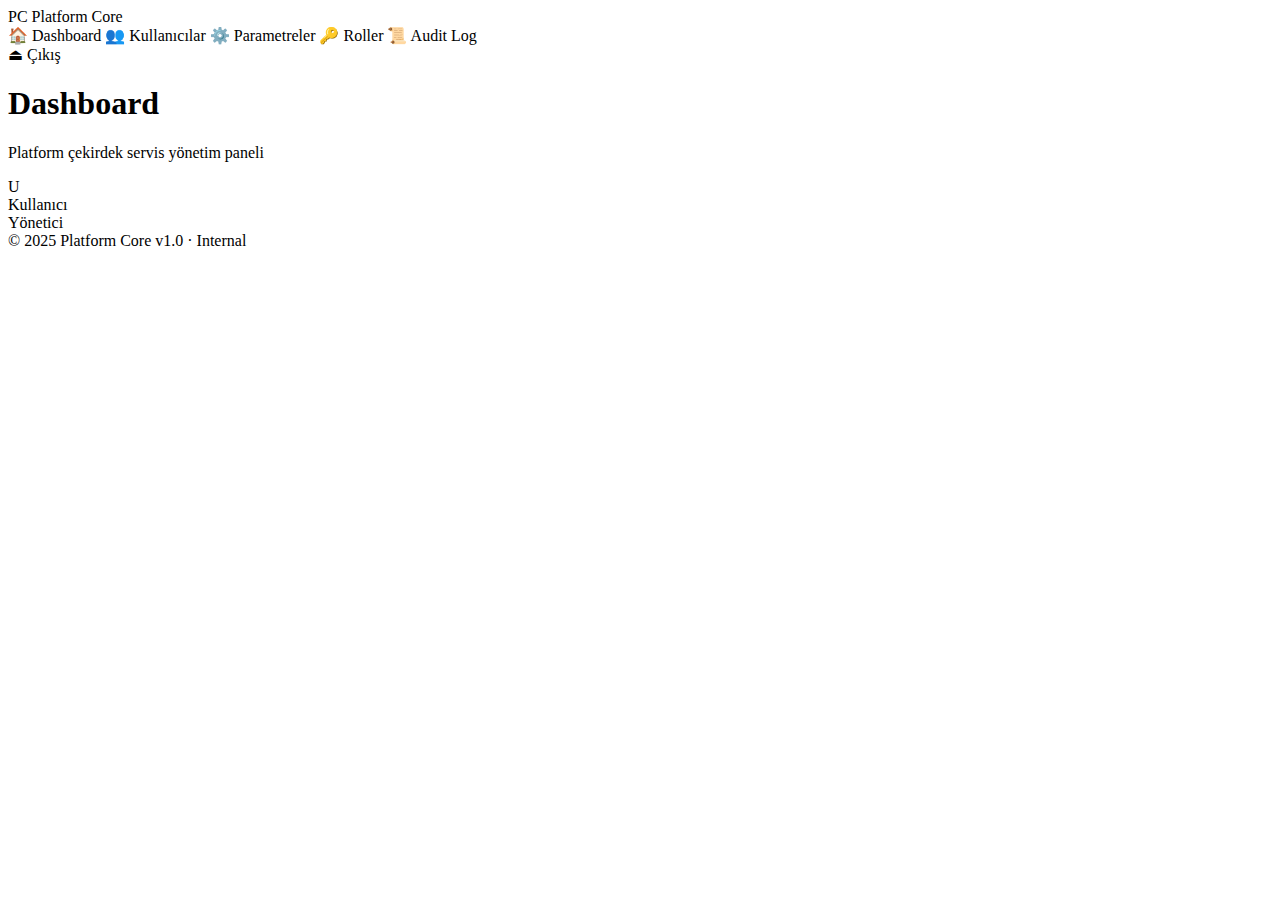
<file: platform-core-service/platform-core-service/src/main/resources/templates/layout.html>
<!DOCTYPE html>
<html xmlns:th="http://www.thymeleaf.org" lang="tr" th:fragment="layout">
<head>
    <meta charset="UTF-8"/>
    <meta name="viewport" content="width=device-width, initial-scale=1"/>
    <title th:text="${title} ?: 'Platform Core'">Platform Core</title>
    <link rel="stylesheet" th:href="@{/css/app.css}"/>
</head>
<body class="app-body">
<div class="app-shell">
    <aside class="app-sidebar">
        <div class="app-logo">
            <span class="app-logo-mark">PC</span>
            <span class="app-logo-text">Platform Core</span>
        </div>
        <nav class="app-nav">
            <a class="app-nav-link" th:href="@{/}" th:classappend="${activePage} == 'dashboard' ? ' app-nav-link-active'">
                <span class="app-nav-icon">🏠</span>
                <span>Dashboard</span>
            </a>
            <a class="app-nav-link" th:href="@{/users}" th:classappend="${activePage} == 'users' ? ' app-nav-link-active'">
                <span class="app-nav-icon">👥</span>
                <span>Kullanıcılar</span>
            </a>
            <a class="app-nav-link" th:href="@{/parameters}" th:classappend="${activePage} == 'parameters' ? ' app-nav-link-active'">
                <span class="app-nav-icon">⚙️</span>
                <span>Parametreler</span>
            </a>
            <a class="app-nav-link" th:href="@{/roles}" th:classappend="${activePage} == 'roles' ? ' app-nav-link-active'">
                <span class="app-nav-icon">🔑</span>
                <span>Roller</span>
            </a>
            <a class="app-nav-link" th:href="@{/audit-logs}" th:classappend="${activePage} == 'audit' ? ' app-nav-link-active'">
                <span class="app-nav-icon">📜</span>
                <span>Audit Log</span>
            </a>
        </nav>
        <div class="app-sidebar-footer">
            <a class="app-nav-link app-nav-link-weak" th:href="@{/logout}">
                <span class="app-nav-icon">⏏</span>
                <span>Çıkış</span>
            </a>
        </div>
    </aside>

    <div class="app-main">
        <header class="app-header">
            <div class="app-header-left">
                <h1 class="app-page-title" th:text="${pageTitle} ?: 'Dashboard'">Dashboard</h1>
                <p class="app-page-subtitle" th:text="${pageSubtitle} ?: 'Platform çekirdek servis yönetim paneli'">
                    Platform çekirdek servis yönetim paneli
                </p>
            </div>
            <div class="app-header-right">
                <div class="app-user">
                    <div class="app-user-avatar">U</div>
                    <div class="app-user-meta">
                        <div class="app-user-name" th:text="${currentUsername} ?: 'Kullanıcı'">Kullanıcı</div>
                        <div class="app-user-role">Yönetici</div>
                    </div>
                </div>
            </div>
        </header>

        <main class="app-content">
            <div th:insert="~{::content}"></div>
        </main>

        <footer class="app-footer">
            <span>© <span th:text="${#dates.format(#dates.createNow(), 'yyyy')}">2025</span> Platform Core</span>
            <span class="app-footer-meta">v1.0 · Internal</span>
        </footer>
    </div>
</div>

<script th:src="@{/js/app.js}"></script>
</body>
</html>
</file>
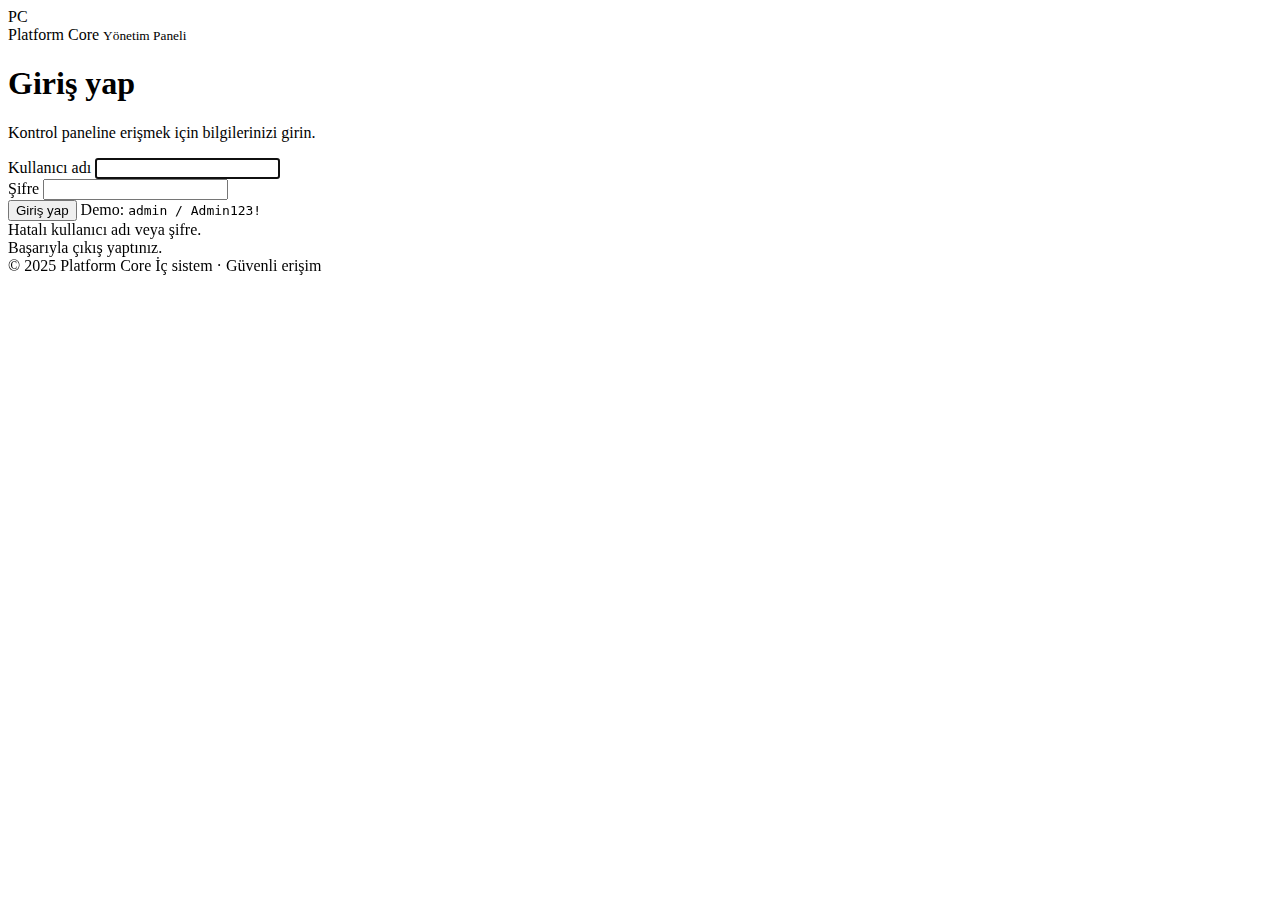
<file: platform-core-service/platform-core-service/src/main/resources/templates/login.html>
<!DOCTYPE html>
<html xmlns:th="http://www.thymeleaf.org" lang="tr">
<head>
    <meta charset="UTF-8"/>
    <title>Platform Core · Giriş</title>
    <link rel="stylesheet" th:href="@{/css/app.css}"/>
</head>
<body class="login-body">
<div class="login-shell">
    <div class="login-brand">
        <div class="login-logo-mark">PC</div>
        <div class="login-logo-text">
            <span>Platform Core</span>
            <small>Yönetim Paneli</small>
        </div>
    </div>

    <div class="login-card">
        <div class="login-card-header">
            <h1>Giriş yap</h1>
            <p>Kontrol paneline erişmek için bilgilerinizi girin.</p>
        </div>

        <form th:action="@{/login}" method="post" class="login-form">
            <div class="login-field">
                <label for="username">Kullanıcı adı</label>
                <input id="username" type="text" name="username" autocomplete="username" autofocus/>
            </div>
            <div class="login-field">
                <label for="password">Şifre</label>
                <input id="password" type="password" name="password" autocomplete="current-password"/>
            </div>

            <input type="hidden" th:name="${_csrf.parameterName}" th:value="${_csrf.token}"/>

            <div class="login-actions">
                <button class="btn-primary login-submit" type="submit">Giriş yap</button>
                <span class="login-hint">Demo: <code>admin / Admin123!</code></span>
            </div>

            <div class="login-status">
                <div class="login-error" th:if="${param.error}">Hatalı kullanıcı adı veya şifre.</div>
                <div class="login-info" th:if="${param.logout}">Başarıyla çıkış yaptınız.</div>
            </div>
        </form>
    </div>

    <footer class="login-footer">
        <span>© <span th:text="${#dates.format(#dates.createNow(), 'yyyy')}">2025</span> Platform Core</span>
        <span>İç sistem · Güvenli erişim</span>
    </footer>
</div>
</body>
</html>
</file>
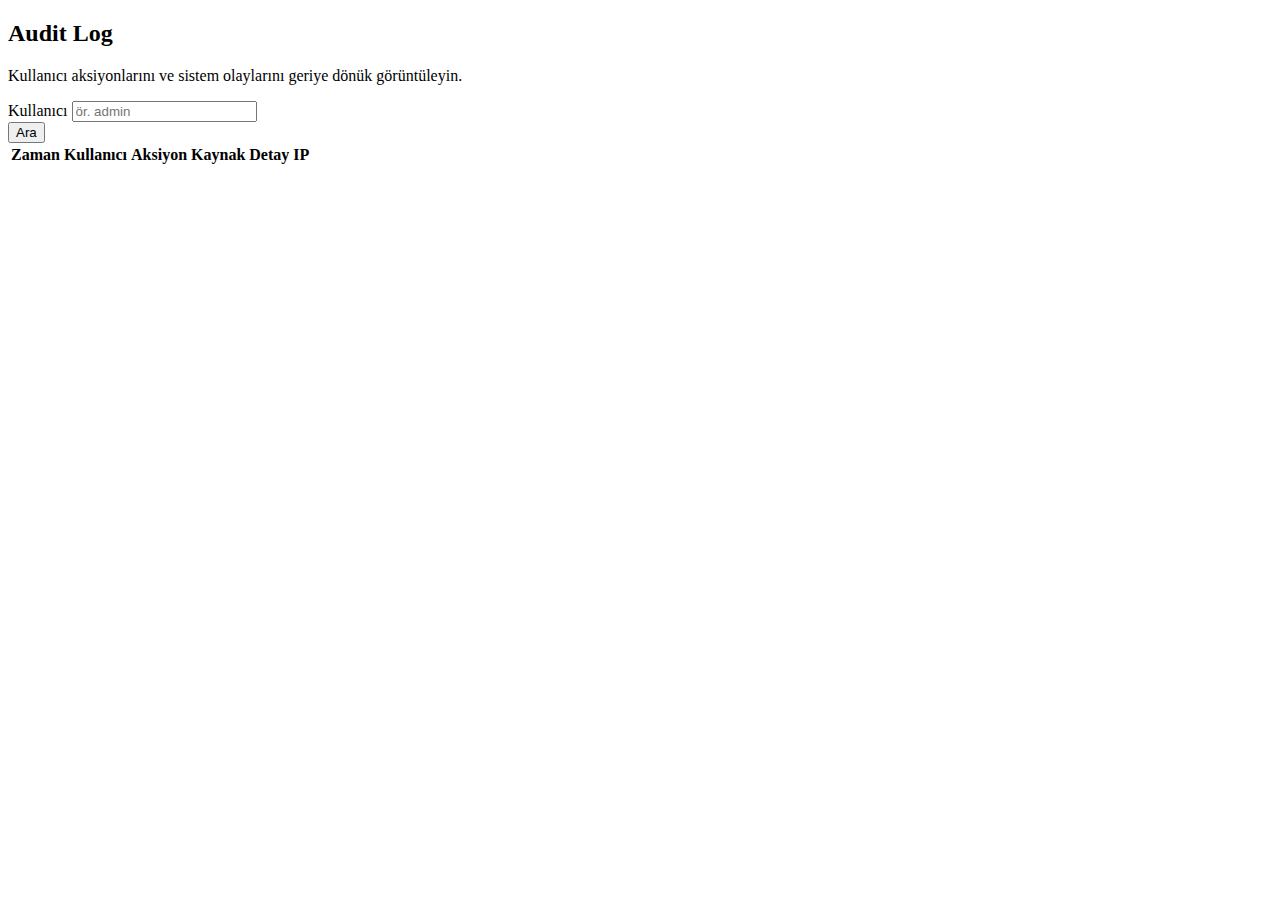
<file: platform-core-service/platform-core-service/src/main/resources/templates/audit/list.html>
<!DOCTYPE html>
<html xmlns:th="http://www.thymeleaf.org" lang="tr" th:replace="~{layout :: layout}">
<body>
<div th:fragment="content"
     th:with="activePage='audit',pageTitle='Audit Log',pageSubtitle='Sistemde gerçekleşen önemli aksiyonları izleyin'">
    <div class="page-header">
        <div>
            <h2>Audit Log</h2>
            <p class="page-subtitle">Kullanıcı aksiyonlarını ve sistem olaylarını geriye dönük görüntüleyin.</p>
        </div>
    </div>

    <form class="filter-bar" method="get">
        <div class="filter-group">
            <label for="username">Kullanıcı</label>
            <input id="username" type="text" name="username" th:value="${username}" placeholder="ör. admin"/>
        </div>
        <div class="filter-actions">
            <button class="btn-ghost" type="submit">Ara</button>
        </div>
    </form>

    <table>
        <thead>
        <tr>
            <th>Zaman</th>
            <th>Kullanıcı</th>
            <th>Aksiyon</th>
            <th>Kaynak</th>
            <th>Detay</th>
            <th>IP</th>
        </tr>
        </thead>
        <tbody>
        <tr th:each="log : ${page.content}">
            <td th:text="${#dates.format(log.createdAt, 'yyyy-MM-dd HH:mm')}"></td>
            <td th:text="${log.username}"></td>
            <td th:text="${log.action}"></td>
            <td th:text="${log.resource}"></td>
            <td th:text="${log.details}"></td>
            <td th:text="${log.ipAddress}"></td>
        </tr>
        </tbody>
    </table>
    <div th:replace="~{fragments/pagination :: pager(${page})}">
        <span th:with="pageUrl='/audit-logs'"></span>
    </div>
</div>
</body>
</html>
</file>
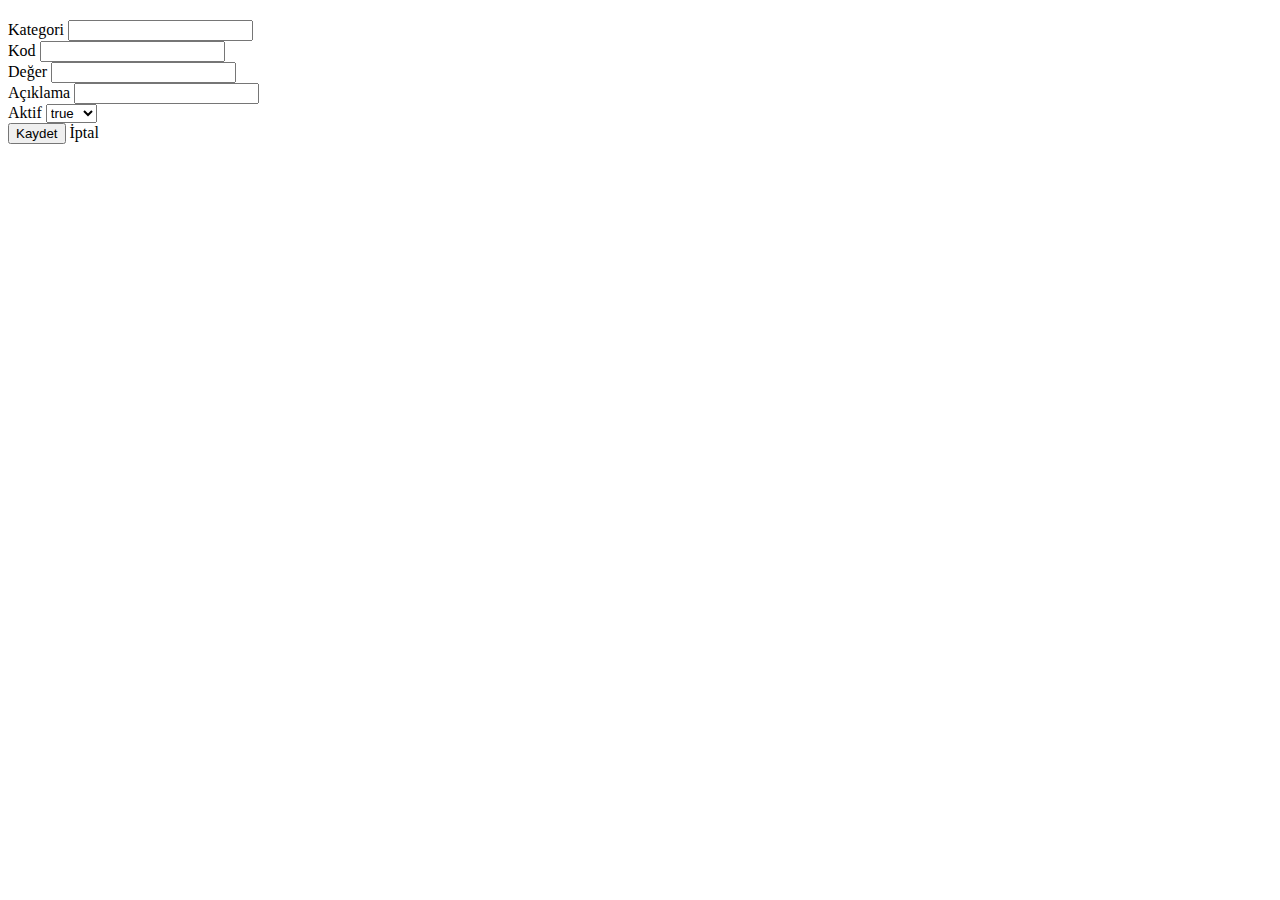
<file: platform-core-service/platform-core-service/src/main/resources/templates/parameters/form.html>
<!DOCTYPE html>
<html xmlns:th="http://www.thymeleaf.org" lang="tr" th:replace="~{layout :: layout}">
<body>
<div th:fragment="content"
     th:with="activePage='parameters',pageTitle=${dto.id} != null ? 'Parametre Güncelle' : 'Parametre Ekle',pageSubtitle='Sistem davranışını belirleyen parametreleri yönetin'">
    <div class="form-card">
        <h2 th:text="${dto.id} != null ? 'Parametre Güncelle' : 'Parametre Ekle'"></h2>
        <form th:action="@{${action}}" method="post" class="form-grid">
            <div class="form-field">
                <label for="category">Kategori</label>
                <input id="category" type="text" name="category" th:value="${dto.category}" required/>
            </div>
            <div class="form-field">
                <label for="code">Kod</label>
                <input id="code" type="text" name="code" th:value="${dto.code}" required/>
            </div>
            <div class="form-field">
                <label for="value">Değer</label>
                <input id="value" type="text" name="value" th:value="${dto.value}" required/>
            </div>
            <div class="form-field">
                <label for="description">Açıklama</label>
                <input id="description" type="text" name="description" th:value="${dto.description}"/>
            </div>
            <div class="form-field" th:if="${dto.id != null}">
                <label for="active">Aktif</label>
                <select id="active" name="active" th:value="${dto.active}">
                    <option th:value="true">true</option>
                    <option th:value="false">false</option>
                </select>
            </div>

            <input type="hidden" th:name="${_csrf.parameterName}" th:value="${_csrf.token}"/>

            <div class="form-actions">
                <button class="btn-primary" type="submit">Kaydet</button>
                <a class="btn-ghost" th:href="@{/parameters}">İptal</a>
            </div>
        </form>
    </div>
</div>
</body>
</html>
</file>
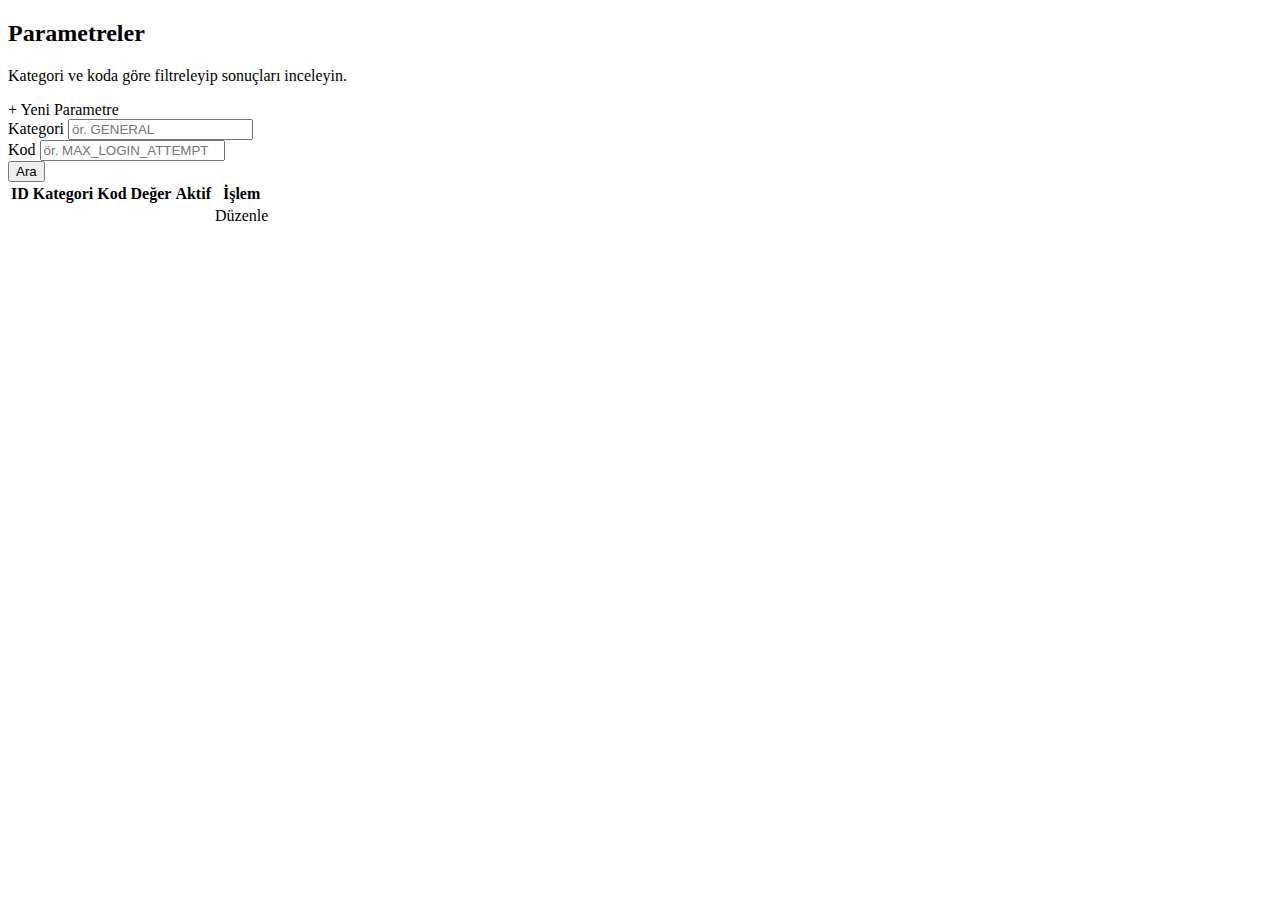
<file: platform-core-service/platform-core-service/src/main/resources/templates/parameters/list.html>
<!DOCTYPE html>
<html xmlns:th="http://www.thymeleaf.org" lang="tr" th:replace="~{layout :: layout}">
<body>
<div th:fragment="content"
     th:with="activePage='parameters',pageTitle='Parametreler',pageSubtitle='Sistem parametrelerini arayın ve yönetin'">
    <div class="page-header">
        <div>
            <h2>Parametreler</h2>
            <p class="page-subtitle">Kategori ve koda göre filtreleyip sonuçları inceleyin.</p>
        </div>
        <a class="btn-primary" th:href="@{/parameters/new}">+ Yeni Parametre</a>
    </div>

    <form class="filter-bar" method="get">
        <div class="filter-group">
            <label for="category">Kategori</label>
            <input id="category" type="text" name="category" th:value="${category}" placeholder="ör. GENERAL"/>
        </div>
        <div class="filter-group">
            <label for="code">Kod</label>
            <input id="code" type="text" name="code" th:value="${code}" placeholder="ör. MAX_LOGIN_ATTEMPT"/>
        </div>
        <div class="filter-actions">
            <button class="btn-ghost" type="submit">Ara</button>
        </div>
    </form>

    <table>
        <thead>
        <tr>
            <th>ID</th>
            <th>Kategori</th>
            <th>Kod</th>
            <th>Değer</th>
            <th>Aktif</th>
            <th>İşlem</th>
        </tr>
        </thead>
        <tbody>
        <tr th:each="p : ${page.content}">
            <td th:text="${p.id}"></td>
            <td th:text="${p.category}"></td>
            <td th:text="${p.code}"></td>
            <td th:text="${p.value}"></td>
            <td th:text="${p.active}"></td>
            <td>
                <a class="table-link" th:href="@{'/parameters/' + ${p.id} + '/edit'}">Düzenle</a>
            </td>
        </tr>
        </tbody>
    </table>
    <div th:replace="~{fragments/pagination :: pager(${page})}">
        <span th:with="pageUrl='/parameters'"></span>
    </div>
</div>
</body>
</html>
</file>
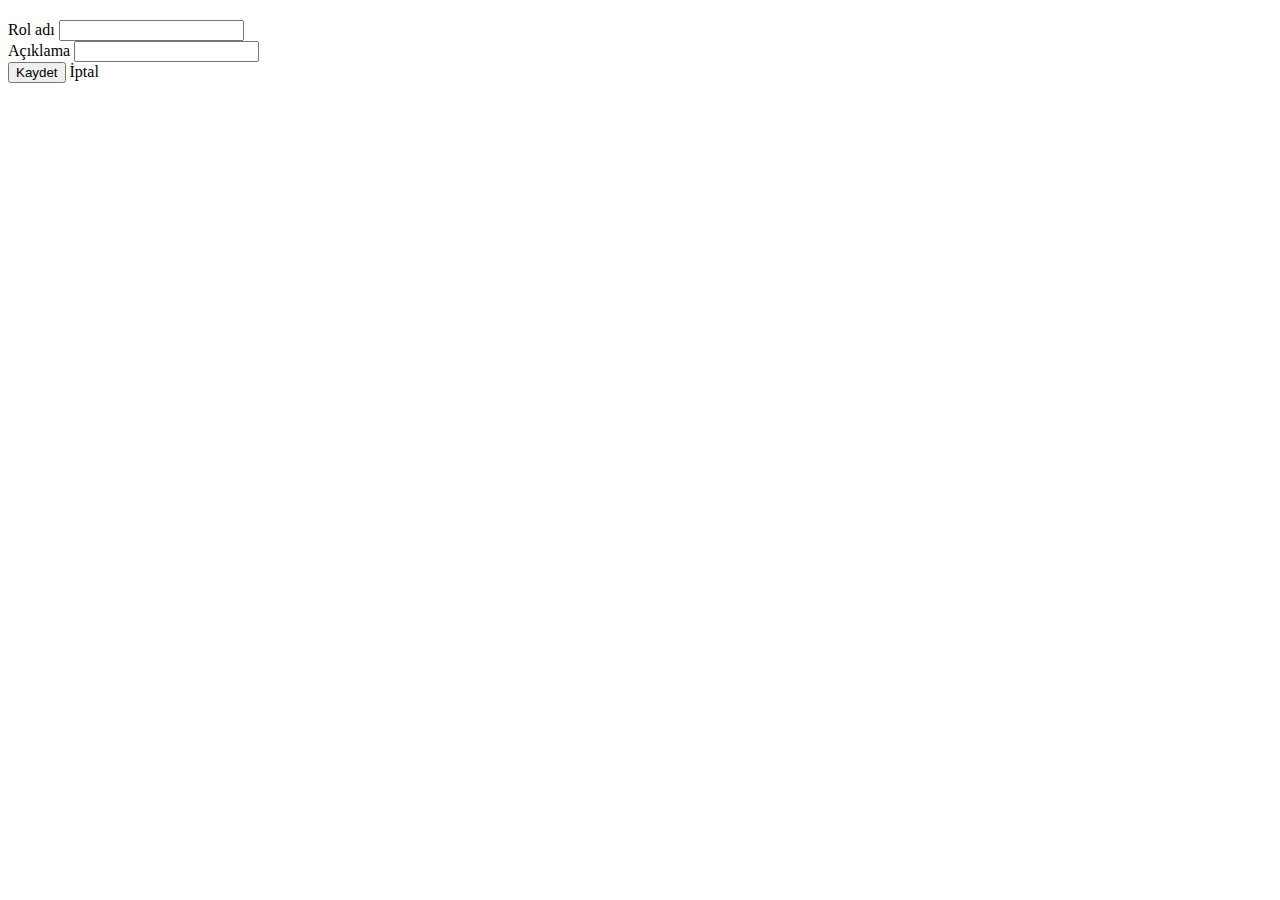
<file: platform-core-service/platform-core-service/src/main/resources/templates/roles/form.html>
<!DOCTYPE html>
<html xmlns:th="http://www.thymeleaf.org" lang="tr" th:replace="~{layout :: layout}">
<body>
<div th:fragment="content"
     th:with="activePage='roles',pageTitle=${dto.id} != null ? 'Rol Güncelle' : 'Rol Ekle',pageSubtitle='Yetkileri tanımlayan rollerinizi yönetin'">
    <div class="form-card">
        <h2 th:text="${dto.id} != null ? 'Rol Güncelle' : 'Rol Ekle'"></h2>
        <form th:action="@{${action}}" method="post" class="form-grid">
            <div class="form-field">
                <label for="name">Rol adı</label>
                <input id="name" type="text" name="name" th:value="${dto.name}" required/>
            </div>
            <div class="form-field">
                <label for="description">Açıklama</label>
                <input id="description" type="text" name="description" th:value="${dto.description}"/>
            </div>

            <input type="hidden" th:name="${_csrf.parameterName}" th:value="${_csrf.token}"/>

            <div class="form-actions">
                <button class="btn-primary" type="submit">Kaydet</button>
                <a class="btn-ghost" th:href="@{/roles}">İptal</a>
            </div>
        </form>
    </div>
</div>
</body>
</html>
</file>
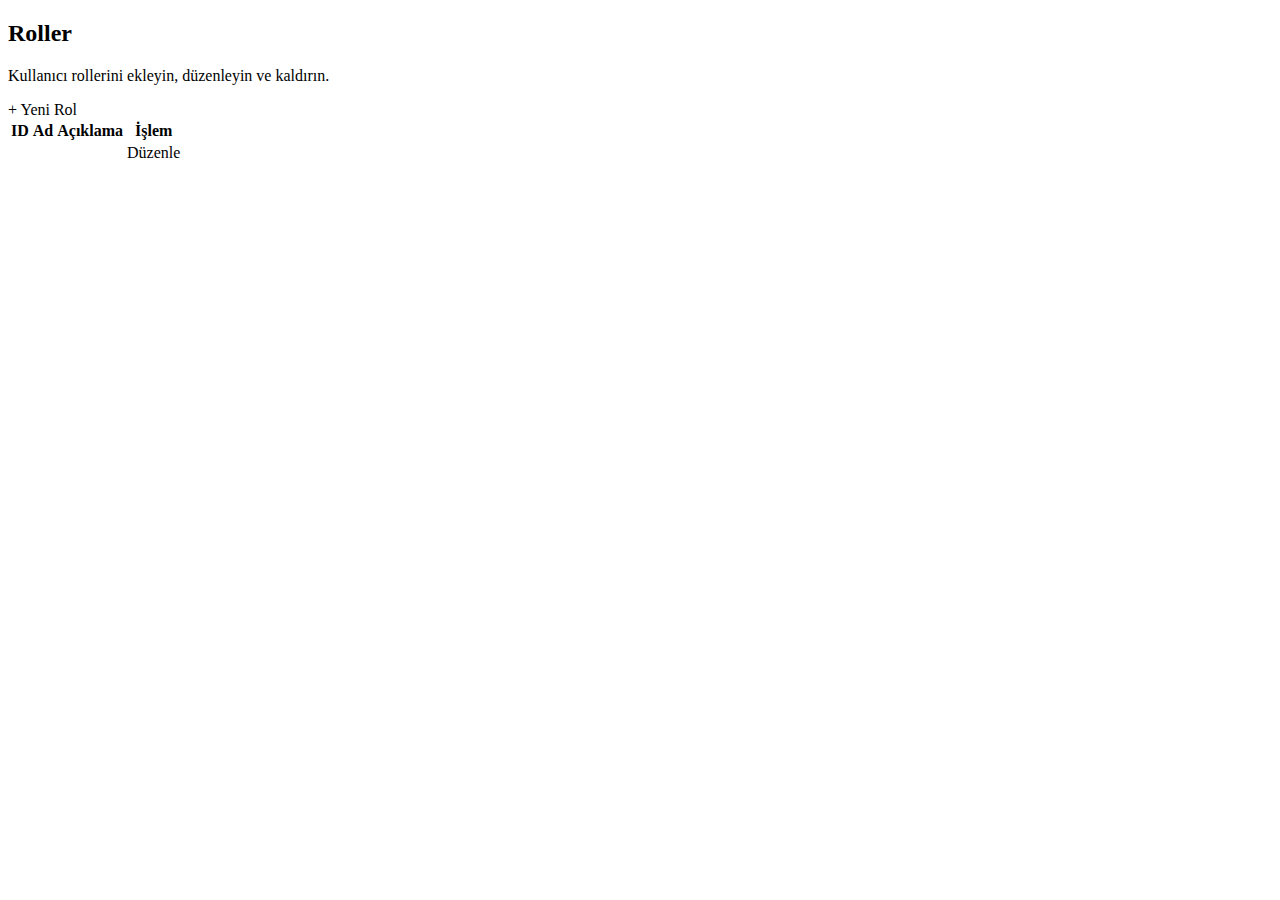
<file: platform-core-service/platform-core-service/src/main/resources/templates/roles/list.html>
<!DOCTYPE html>
<html xmlns:th="http://www.thymeleaf.org" lang="tr" th:replace="~{layout :: layout}">
<body>
<div th:fragment="content"
     th:with="activePage='roles',pageTitle='Roller',pageSubtitle='Uygulama rollerini yönetin ve yetkileri kontrol edin'">
    <div class="page-header">
        <div>
            <h2>Roller</h2>
            <p class="page-subtitle">Kullanıcı rollerini ekleyin, düzenleyin ve kaldırın.</p>
        </div>
        <a class="btn-primary" th:href="@{/roles/new}">+ Yeni Rol</a>
    </div>

    <table>
        <thead>
        <tr>
            <th>ID</th>
            <th>Ad</th>
            <th>Açıklama</th>
            <th>İşlem</th>
        </tr>
        </thead>
        <tbody>
        <tr th:each="r : ${page.content}">
            <td th:text="${r.id}"></td>
            <td th:text="${r.name}"></td>
            <td th:text="${r.description}"></td>
            <td>
                <a class="table-link" th:href="@{'/roles/' + ${r.id} + '/edit'}">Düzenle</a>
            </td>
        </tr>
        </tbody>
    </table>
    <div th:replace="~{fragments/pagination :: pager(${page})}">
        <span th:with="pageUrl='/roles'"></span>
    </div>
</div>
</body>
</html>
</file>
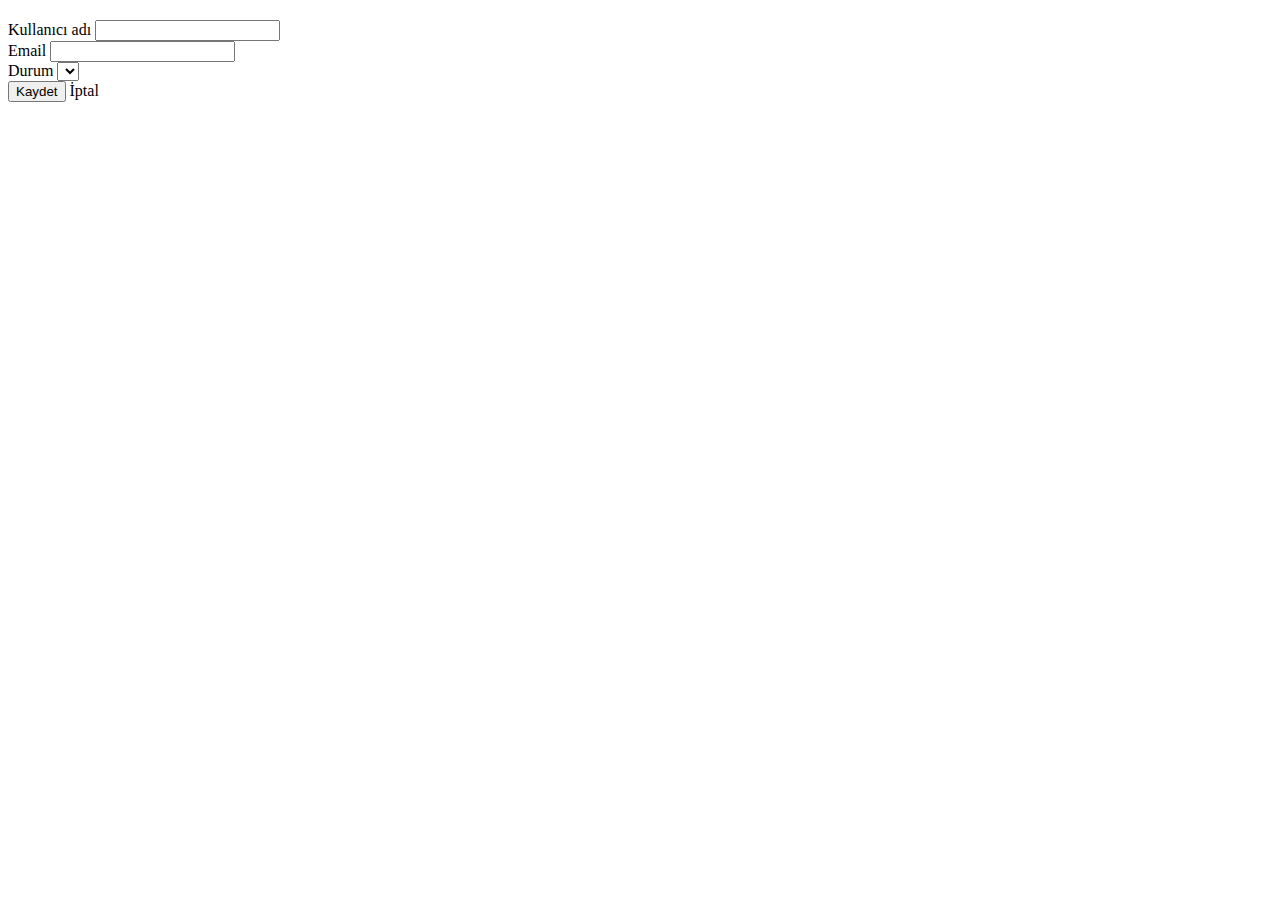
<file: platform-core-service/platform-core-service/src/main/resources/templates/users/form.html>
<!DOCTYPE html>
<html xmlns:th="http://www.thymeleaf.org" lang="tr" th:replace="~{layout :: layout}">
<body>
<div th:fragment="content"
     th:with="activePage='users',pageTitle=${dto.id} != null ? 'Kullanıcı Güncelle' : 'Kullanıcı Ekle',pageSubtitle='Zorunlu alanları doldurun ve kaydedin'">
    <div class="form-card">
        <h2 th:text="${dto.id} != null ? 'Kullanıcı Güncelle' : 'Kullanıcı Ekle'"></h2>
        <form th:action="@{${action}}" method="post" class="form-grid">
            <div class="form-field">
                <label for="username">Kullanıcı adı</label>
                <input id="username" type="text" name="username" th:value="${dto.username}" required/>
            </div>
            <div class="form-field">
                <label for="email">Email</label>
                <input id="email" type="email" name="email" th:value="${dto.email}" required/>
            </div>
            <div class="form-field" th:if="${dto.id != null}">
                <label for="status">Durum</label>
                <select id="status" name="status" th:value="${dto.status}">
                    <option th:each="s : ${statuses}" th:value="${s}" th:text="${s}"></option>
                </select>
            </div>

            <input type="hidden" th:name="${_csrf.parameterName}" th:value="${_csrf.token}"/>

            <div class="form-actions">
                <button class="btn-primary" type="submit">Kaydet</button>
                <a class="btn-ghost" th:href="@{/users}">İptal</a>
            </div>
        </form>
    </div>
</div>
</body>
</html>
</file>
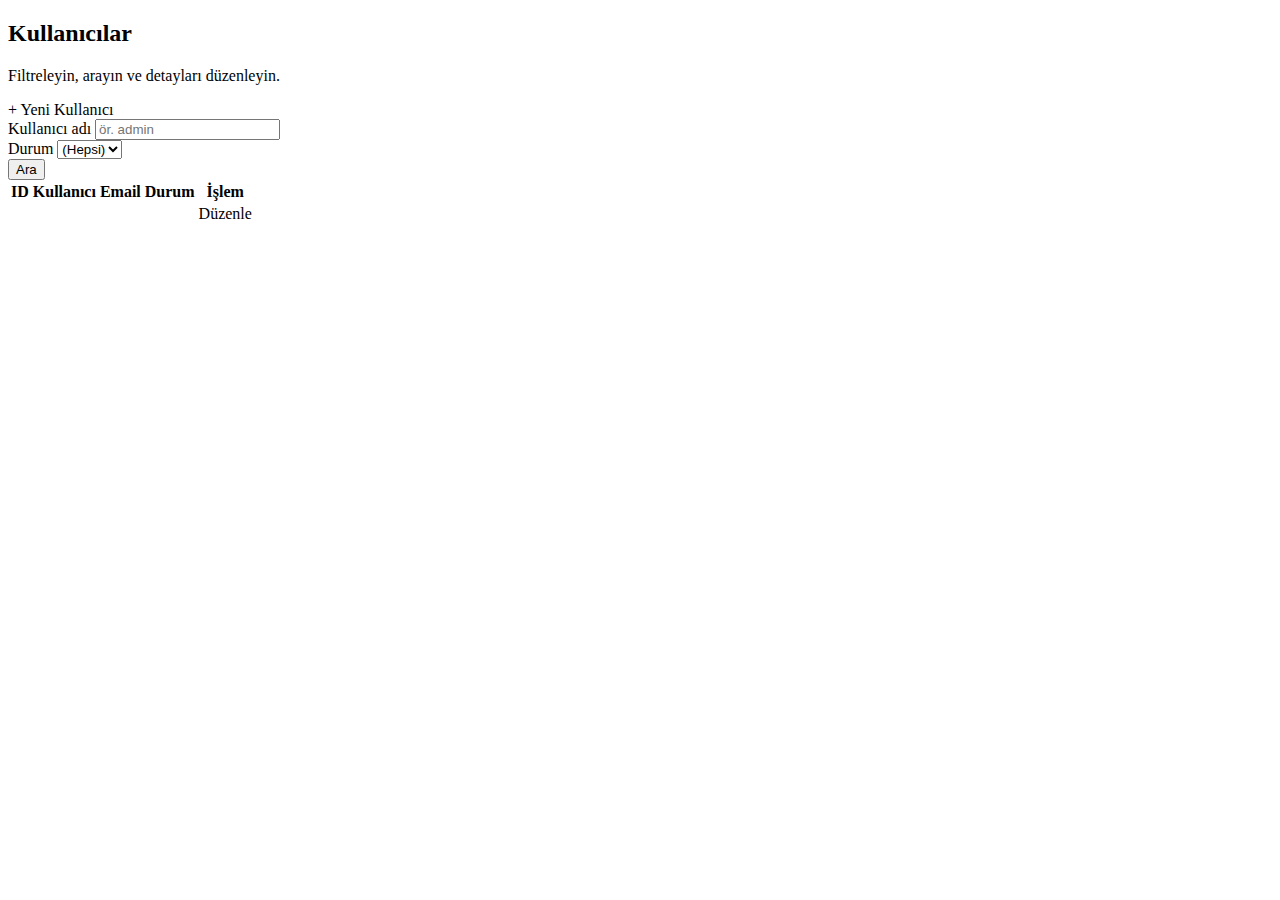
<file: platform-core-service/platform-core-service/src/main/resources/templates/users/list.html>
<!DOCTYPE html>
<html xmlns:th="http://www.thymeleaf.org" lang="tr" th:replace="~{layout :: layout}">
<body>
<div th:fragment="content"
     th:with="activePage='users',pageTitle='Kullanıcılar',pageSubtitle='Kullanıcı hesaplarını görüntüleyin ve yönetin'">
    <div class="page-header">
        <div>
            <h2>Kullanıcılar</h2>
            <p class="page-subtitle">Filtreleyin, arayın ve detayları düzenleyin.</p>
        </div>
        <a class="btn-primary" th:href="@{/users/new}">+ Yeni Kullanıcı</a>
    </div>

    <form class="filter-bar" method="get">
        <div class="filter-group">
            <label for="username">Kullanıcı adı</label>
            <input id="username" type="text" name="username" th:value="${username}" placeholder="ör. admin"/>
        </div>
        <div class="filter-group">
            <label for="status">Durum</label>
            <select id="status" name="status">
                <option value="">(Hepsi)</option>
                <option th:each="s : ${statuses}" th:value="${s}" th:text="${s}"></option>
            </select>
        </div>
        <div class="filter-actions">
            <button class="btn-ghost" type="submit">Ara</button>
        </div>
    </form>

    <table>
        <thead>
        <tr>
            <th>ID</th>
            <th>Kullanıcı</th>
            <th>Email</th>
            <th>Durum</th>
            <th>İşlem</th>
        </tr>
        </thead>
        <tbody>
        <tr th:each="u : ${page.content}">
            <td th:text="${u.id}"></td>
            <td th:text="${u.username}"></td>
            <td th:text="${u.email}"></td>
            <td th:text="${u.status}"></td>
            <td>
                <a class="table-link" th:href="@{'/users/' + ${u.id} + '/edit'}">Düzenle</a>
            </td>
        </tr>
        </tbody>
    </table>
    <div th:replace="~{fragments/pagination :: pager(${page})}">
        <span th:with="pageUrl='/users'"></span>
    </div>
</div>
</body>
</html>
</file>
